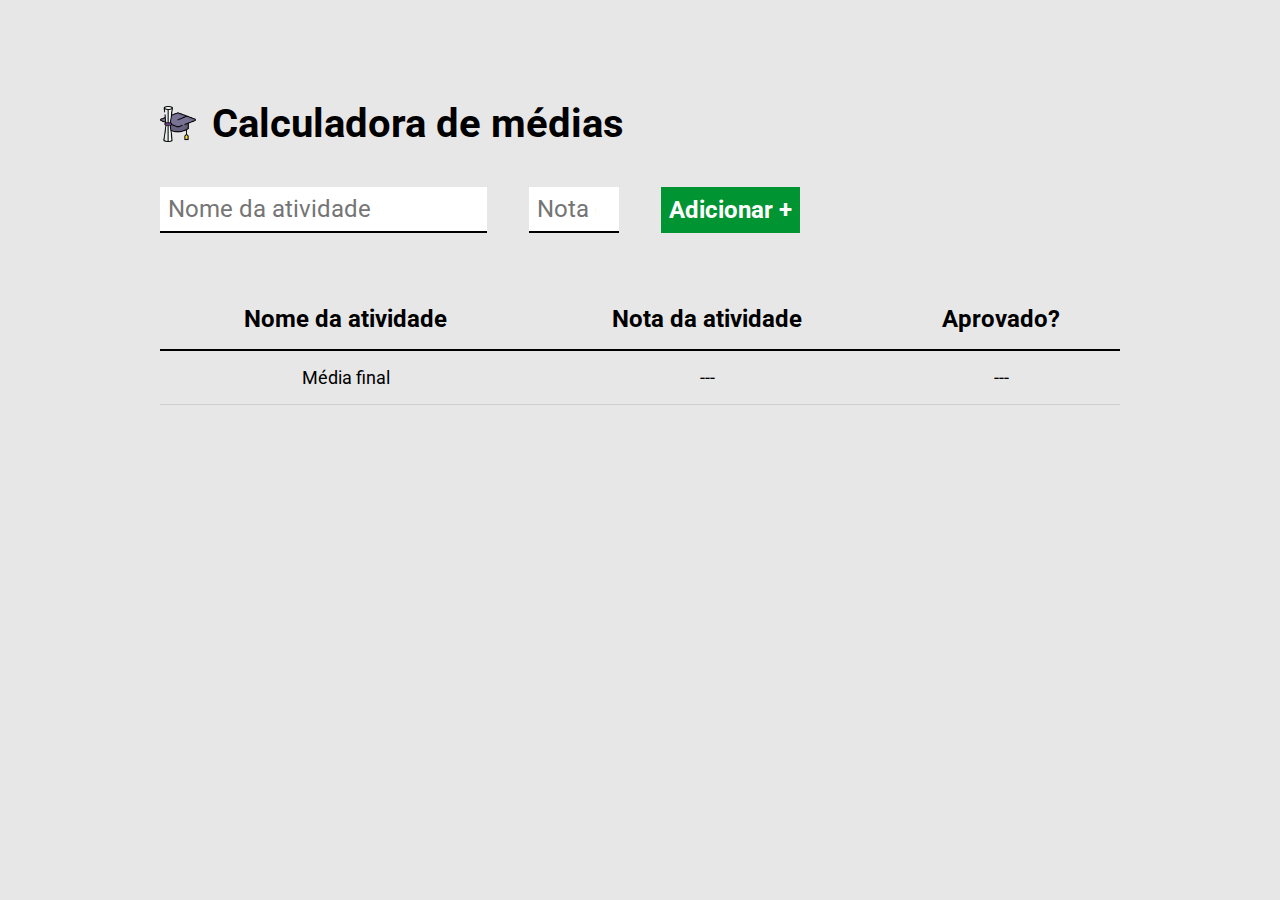
<file: Front-End M8 - Imagens/Projeto2/index.Html>
<!DOCTYPE html>
<html lang="Pt-Br">
<head>
    <meta charset="UTF-8">
    <meta name="viewport" content="width=device-width, initial-scale=1.0">
    <title>Document</title>
    <link rel="preconnect" href="https://fonts.googleapis.com">
    <link rel="preconnect" href="https://fonts.gstatic.com" crossorigin>
    <link href="https://fonts.googleapis.com/css2?family=Roboto&display=swap" rel="stylesheet">
    <link rel="stylesheet" href="/Main.css">
</head>
<body>
    <div class="container">
        <header >
            <img src="/Front-End M8 - Imagens/images/logo.png" alt="Capelo e diploma"/>
            <h1>Calculadora de médias</h1>
        </header>
        <form id="form-atividade">
            <input type="text" id="nome-atividade" required placeholder="Nome da atividade"/>
            <input type="number" id="nota-atividade" required placeholder="Nota da atividade" min="0" max="10">
            <button type="submit">Adicionar +</button>
        </form>
        <table>
            <thead>
                <tr>
                    <th>Nome da atividade</th>
                    <th>Nota da atividade</th>
                    <th>Aprovado?</th>
                </tr>
            </thead>
            <tbody>
            </tbody>
            <tfoot>
                <tr>
                    <td>Média final</td>
                    <td id = "media-final-valor" >---</td>
                    <td id = "media-final-resultado" >---</td>
                </tr>
            </tfoot>
        </table>
    </div>
    <script src="./main.js"></script>
</body>
</html>
</file>
<file: Main.css>
* {
    margin: 0;
    padding: 0;
    box-sizing: border-box;
    font-family: "Roboto", serif;
}

body {
    background-color: #e7e7e7;
    padding-top: 100px;
}

header {
    display: flex;
    align-items: center;
    margin-bottom: 40px;
}

header img {
    height: 36px;
    margin-right: 16px;
}

header h1 {
    font-size: 40px;
    font-weight: bold;
}

.container {
    max-width: 960px;
    width: 100%;
    margin: 0 auto;
}

form{
    display: flex;
    max-width: 640px;
    width: 100%;
    justify-content: space-between;
    margin-bottom: 56px;
}


form input {
    font-size: 24px;
    background-color: #fff;
    border: none;
    border-bottom: 2px solid #000;
    padding: 8px;

}

form button {
    background-color: #009432;
    color: #fff;
    font-size: 24px;
    font-weight: bold;
    border: none;
    cursor: pointer;
    padding: 8px;
}


table {
    border-collapse: collapse;
    border-spacing: 0;
    width: 100%;
}


table th {
    border-bottom: 2px solid #000;
    padding: 16px;
    font-size: 24px;
    font-weight: bold;
}


table td {
    padding: 16px 0px ;
    text-align: center;
    font-size: 18px;
    border-bottom: 1px solid  rgba( 0, 0 ,0, 0.1);
}

table td img {
    height: 30px;
}


.resultado {
    padding: 8px;
    font-weight: bold;
    color: #fff;
    background-color: #000;
    border-radius: 3px;
}

.aprovado {
    background-color: #009432;
}

.reprovado {
    background-color: red;
}
</file>
